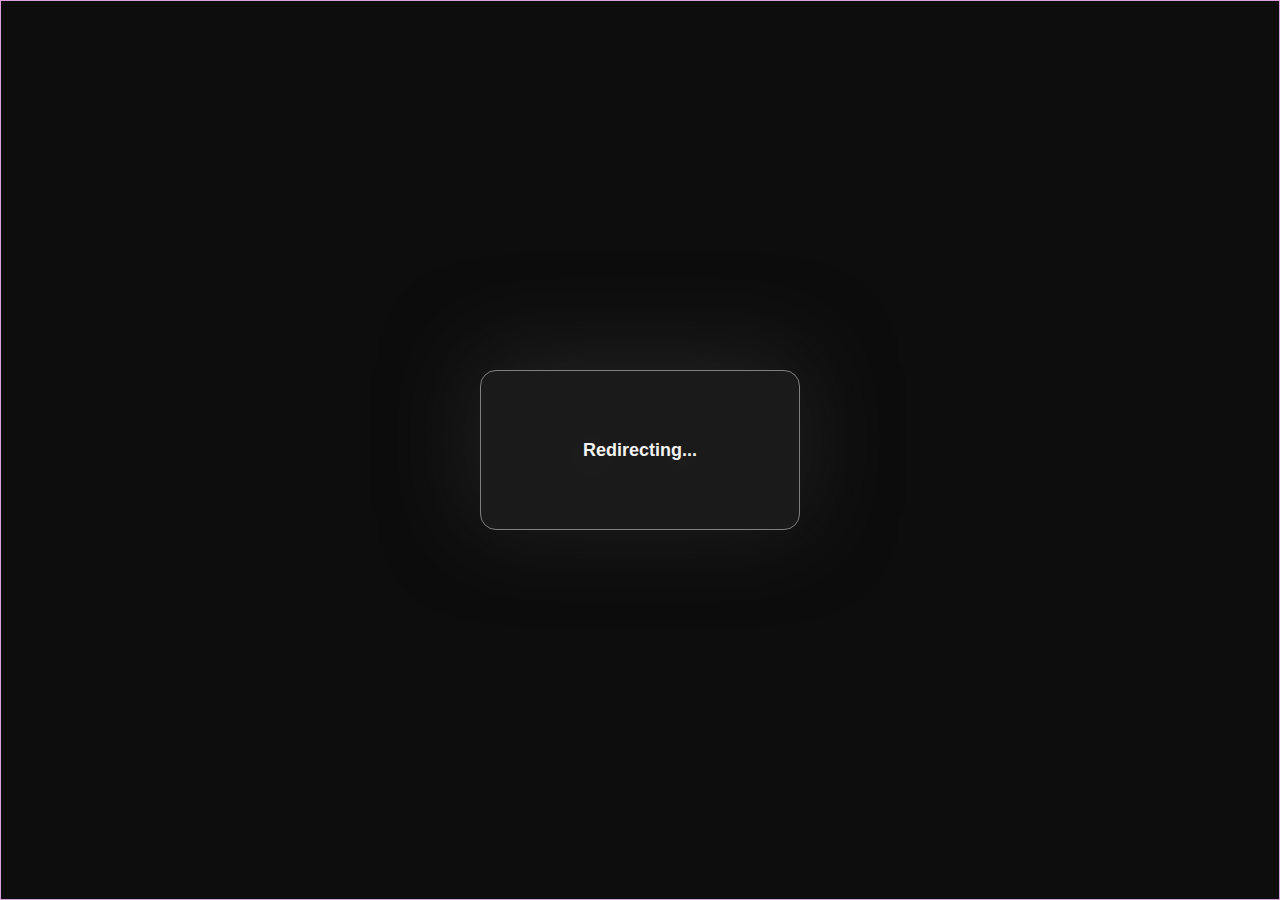
<file: 0002-x/index.html>
<html lang="en">
<head>
  <meta charset="UTF-8">
  <meta name="viewport" content="width=device-width, initial-scale=1.0">
  <link rel="shortcut icon" href="/0002-x/img/favicon.svg" type="image/x-icon">
  <meta http-equiv="refresh" content="1; url=/0002-x/home">
  <title>Unik</title>
  <style>
    *{
      margin: 0;
      padding: 0;
      box-sizing: border-box;
    }
    body{
      background-color: hsla(0, 0%, 5%, 1);
      display: flex;
      justify-content: center;
      align-items: center;
      border: 1px solid plum;
      width: 100%;
      height: 100%;
    }
    .container{
      background-color: hsla(0, 0%, 10%, 1);
      border: 1px solid hsl(0, 0%, 50%);
      border-radius: 1rem;
      width: 20rem;
      height: 10rem;
      display: flex;
      justify-content: center;
      align-items: center;
      box-shadow: -2px -10px 90px rgb(36, 36, 36);
    }
    .container p{
      color: hsla(0, 0%, 95%, 1);
      font-weight: bolder;
      font-size: large;
      font-family: Verdana, Geneva, Tahoma, sans-serif;
      text-shadow: 2px 7px 70px rgb(150, 148, 148);
    }
    .container:hover{
      background-color: hsla(0, 0%, 11%, 1);
      border: 1px solid hsl(90, 15%, 51%);
    }
  </style>
</head>
<body>
  <div class="container">
    <div class="pn">
      <p>Redirecting...</p>
    </div>
  </div>
</body>
</html>
</file>
